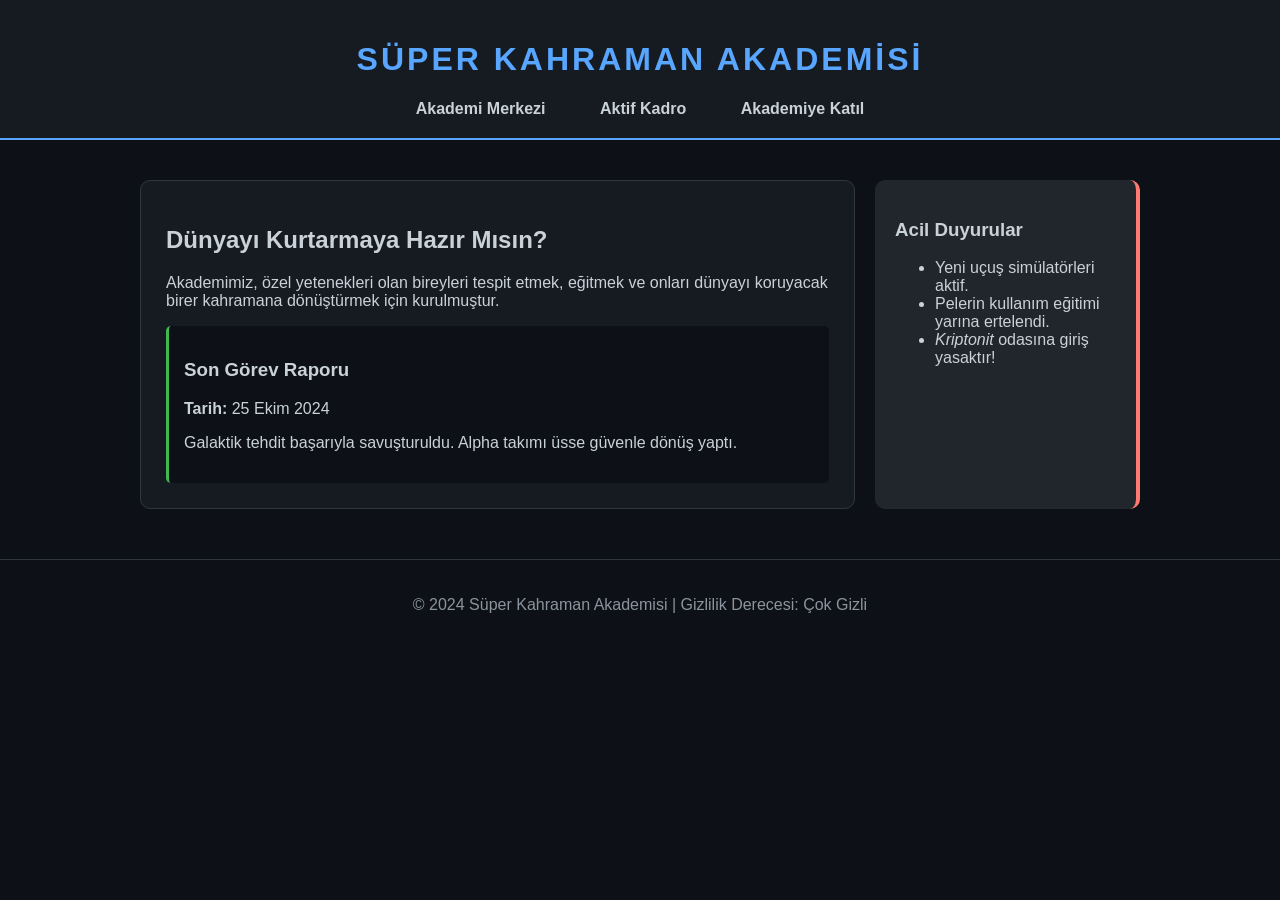
<file: index.html>
<html lang="tr">
<head>
    <meta charset="UTF-8">
    <meta name="viewport" content="width=device-width, initial-scale=1.0">
    <title>Süper Kahraman Akademisi | Ana Sayfa</title>
    <link rel="stylesheet" href="style.css">
</head>
<body>


    <!-- 1. SİTE ÜST BİLGİSİ VE MENÜ -->
    <header>
        <h1>SÜPER KAHRAMAN AKADEMİSİ</h1>
        <nav>
            <a href="index.html">Akademi Merkezi</a>
            <a href="kadro.html">Aktif Kadro</a>
            <a href="basvuru.html">Akademiye Katıl</a>
        </nav>
    </header>


    <!-- 2. SİTE ANA İÇERİĞİ -->
    <main>
        
        <!-- SOL TARAF: ANA YAZILAR (Section) -->
        <section class="ana-icerik">
            <h2>Dünyayı Kurtarmaya Hazır Mısın?</h2>
            <p>Akademimiz, özel yetenekleri olan bireyleri tespit etmek, eğitmek ve onları dünyayı koruyacak birer kahramana dönüştürmek için kurulmuştur.</p>
            
            <article>
                <h3>Son Görev Raporu</h3>
                <p><strong>Tarih:</strong> <time datetime="2024-10-25">25 Ekim 2024</time></p>
                <p>Galaktik tehdit başarıyla savuşturuldu. Alpha takımı üsse güvenle dönüş yaptı.</p>
            </article>
        </section>


        <!-- SAĞ TARAF: YAN BİLGİ ÇUBUĞU (Aside) -->
        <aside class="duyurular">
            <h3>Acil Duyurular</h3>
            <ul>
                <li>Yeni uçuş simülatörleri aktif.</li>
                <li>Pelerin kullanım eğitimi yarına ertelendi.</li>
                <li><em>Kriptonit</em> odasına giriş yasaktır!</li>
            </ul>
        </aside>


    </main>


    <!-- 3. SİTE ALT BİLGİSİ -->
    <footer>
        <p>&copy; 2024 Süper Kahraman Akademisi | Gizlilik Derecesi: Çok Gizli</p>
    </footer>


</body>
</html>
</file>
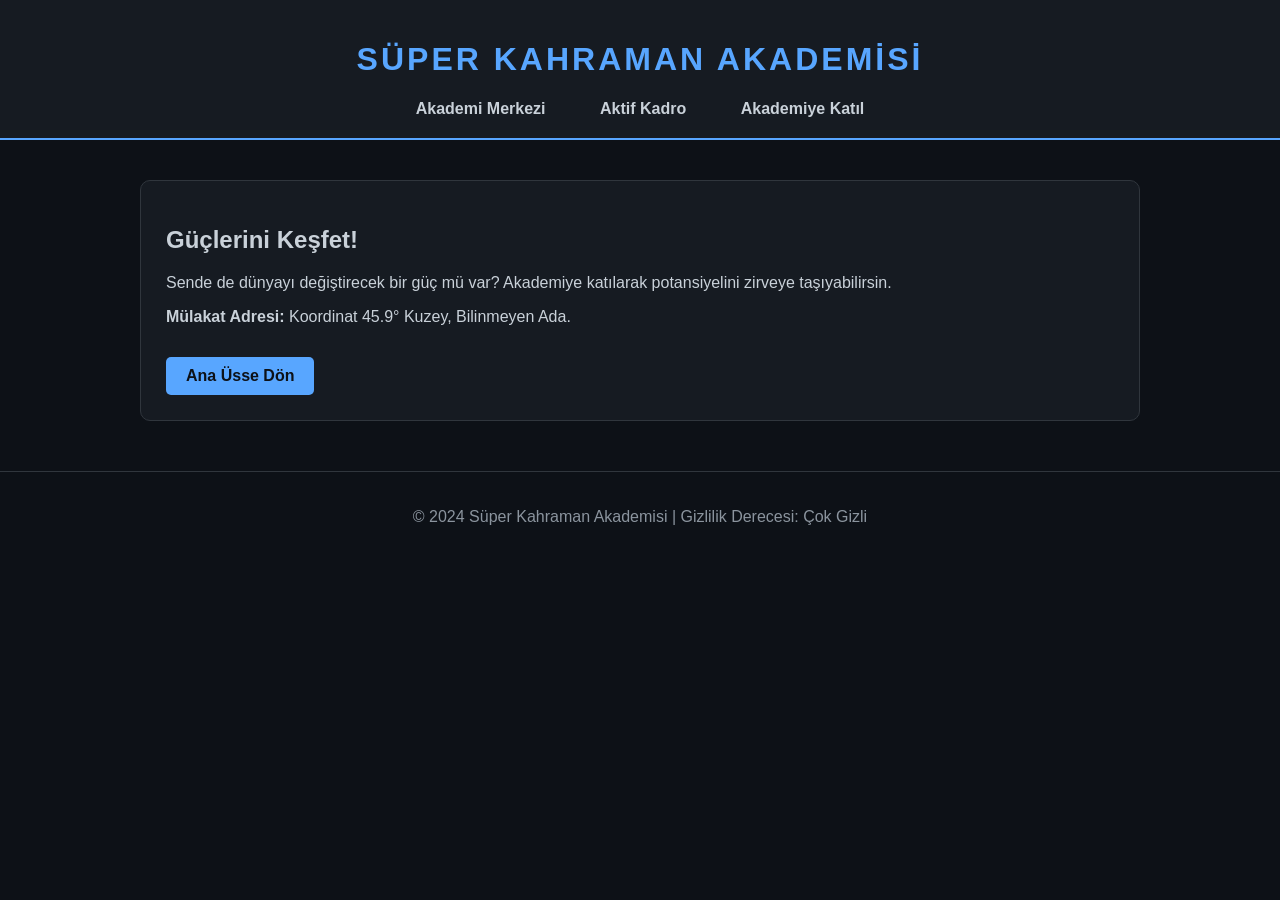
<file: basvuru.html>
<!DOCTYPE html>
<html lang="tr">
<head>
    <meta charset="UTF-8">
    <meta name="viewport" content="width=device-width, initial-scale=1.0">
    <title>Akademiye Katıl</title>
    <link rel="stylesheet" href="style.css">
</head>
<body>


    <header>
        <h1>SÜPER KAHRAMAN AKADEMİSİ</h1>
        <nav>
            <a href="index.html">Akademi Merkezi</a>
            <a href="kadro.html">Aktif Kadro</a>
            <a href="basvuru.html">Akademiye Katıl</a>
        </nav>
    </header>


    <main>
        <section class="tam-sayfa">
            <h2>Güçlerini Keşfet!</h2>
            <p>Sende de dünyayı değiştirecek bir güç mü var? Akademiye katılarak potansiyelini zirveye taşıyabilirsin.</p>
            <p><strong>Mülakat Adresi:</strong> Koordinat 45.9° Kuzey, Bilinmeyen Ada.</p>
            <a href="index.html" class="buton">Ana Üsse Dön</a>
        </section>
    </main>


    <footer>
        <p>&copy; 2024 Süper Kahraman Akademisi | Gizlilik Derecesi: Çok Gizli</p>
    </footer>


</body>
</html>
</file>
<file: style.css>
body {
    background-color: #0d1117; /* Çok koyu gri/siyah arka plan */
    color: #c9d1d9; /* Açık gri okunaklı yazılar */
    font-family: 'Segoe UI', Tahoma, Verdana, sans-serif;
    margin: 0;
}


/* 2. HEADER VE MENÜ TASARIMI */
header {
    background-color: #161b22;
    text-align: center;
    padding: 20px;
    border-bottom: 2px solid #58a6ff; /* Neon Mavi Çizgi */
}


h1 {
    color: #58a6ff;
    letter-spacing: 3px;
}


nav a {
    color: #c9d1d9;
    text-decoration: none;
    font-weight: bold;
    margin: 0 15px;
    padding: 5px 10px;
    border-radius: 5px;
    transition: 0.3s;
}


nav a:hover {
    background-color: #58a6ff;
    color: #0d1117;
    box-shadow: 0 0 10px #58a6ff; /* Neon parlama efekti */
}


/* 3. ANA İÇERİK MİMARİSİ (Flexbox) */
main {
    display: flex; /* section ve aside'ı yan yana dizer */
    max-width: 1000px;
    margin: 40px auto; /* Ortalar */
    gap: 20px; /* Kutular arası boşluk */
    padding: 0 20px;
}


/* Sol İçerik */
.ana-icerik, .tam-sayfa {
    flex: 3; /* Ekranın 3 birimini kaplar */
    background-color: #161b22;
    padding: 25px;
    border-radius: 10px;
    border: 1px solid #30363d;
}


/* Sağ Yan Çubuk (Aside) */
.duyurular {
    flex: 1; /* Ekranın 1 birimini kaplar */
    background-color: #21262d;
    padding: 20px;
    border-radius: 10px;
    border-right: 4px solid #ff7b72; /* Kırmızı uyarı çizgisi */
}


/* 4. İÇ ETİKETLER (Article ve Figure) */
article {
    background-color: #0d1117;
    padding: 15px;
    border-left: 3px solid #3fb950; /* Yeşil çizgi */
    border-radius: 5px;
}


.galeri-kutusu {
    display: flex;
    justify-content: space-around;
}


figure {
    background-color: #21262d;
    padding: 10px;
    border-radius: 8px;
    text-align: center;
}


figure img {
    width: 300px;
    border-radius: 5px;
}


figcaption {
    margin-top: 10px;
    color: #ff7b72;
    font-weight: bold;
}


/* 5. BUTON VE FOOTER */
.buton {
    display: inline-block;
    background-color: #58a6ff;
    color: #0d1117;
    padding: 10px 20px;
    text-decoration: none;
    font-weight: bold;
    border-radius: 5px;
    margin-top: 15px;
}


footer {
    text-align: center;
    padding: 20px;
    color: #8b949e;
    margin-top: 50px;
    border-top: 1px solid #30363d;
}
</file>
